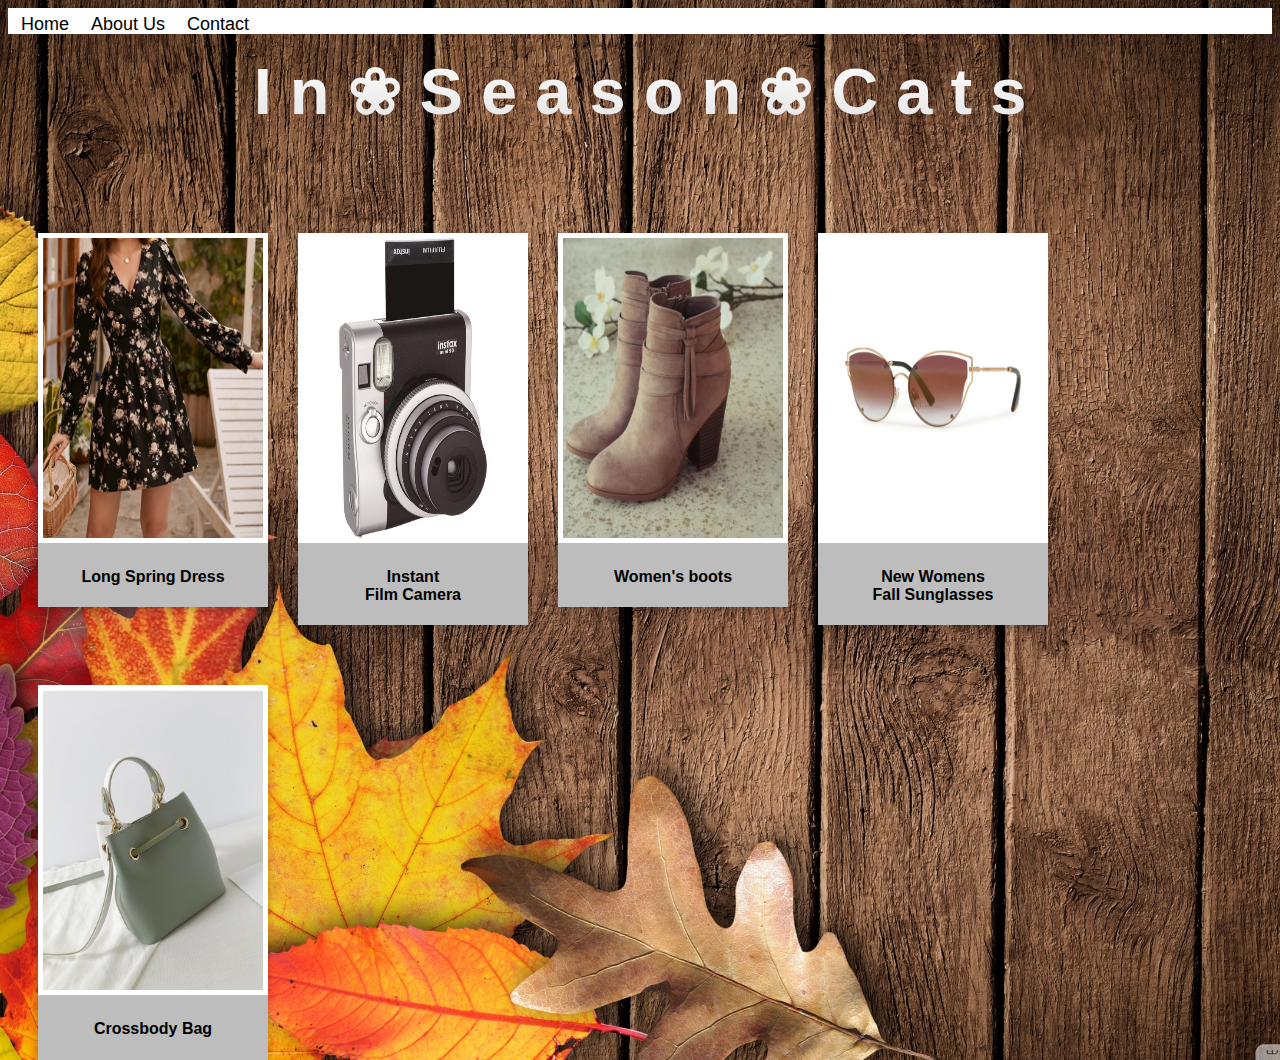
<file: Catalogue/index.html>
<!DOCTYPE html>
<html>
    <head>
        <title>
            Spring Catalogue
        </title>
    </head>
    <link rel="stylesheet" href="CSS/style.css">
<body>
    <div id="menu">
        <a href="index.html">Home</a>
        <a href="about.html">About Us</a>
        <a href="contact.html">Contact</a>
    </div>
    <div class="container">
    <h1>I n &#10048 S e a s o n &#10048 C a t s</h1>
    </div>
    
    <div class="item1">
        <a href="Dress.html">
        <img src="images/Dresses/Dress.jpg"></a>
        <h4>Long Spring Dress</h4>
        
    </div>
    
    <div class="item2">
        <a href="Polaroid.html">
        <img src="images/Cameras/polaroid.jpg"></a>
        <h4> Instant<br>Film Camera</h4>
        
    </div>

    <div class="item3">
        <a href="Shoes.html">
        <img src="images/Shoes/shoes.jpg"></a>
        <h4>Women's boots</h4>
        
    </div>

    <div class="item4">
        <a href="Glasses.html">
        <img src="images/Glasses/Glasses.jpg"></a>
        <h4>New Womens<br>Fall Sunglasses</h4>
        
        
    </div>
    <div class="item5">
        <a href="Bag.html">
        <img src="images/Bags/bag2.png"></a>
        <h4>Crossbody Bag</h4>
        
    </div>

<!--Casandra Willemse 2021-->
</body>

</html>
</file>
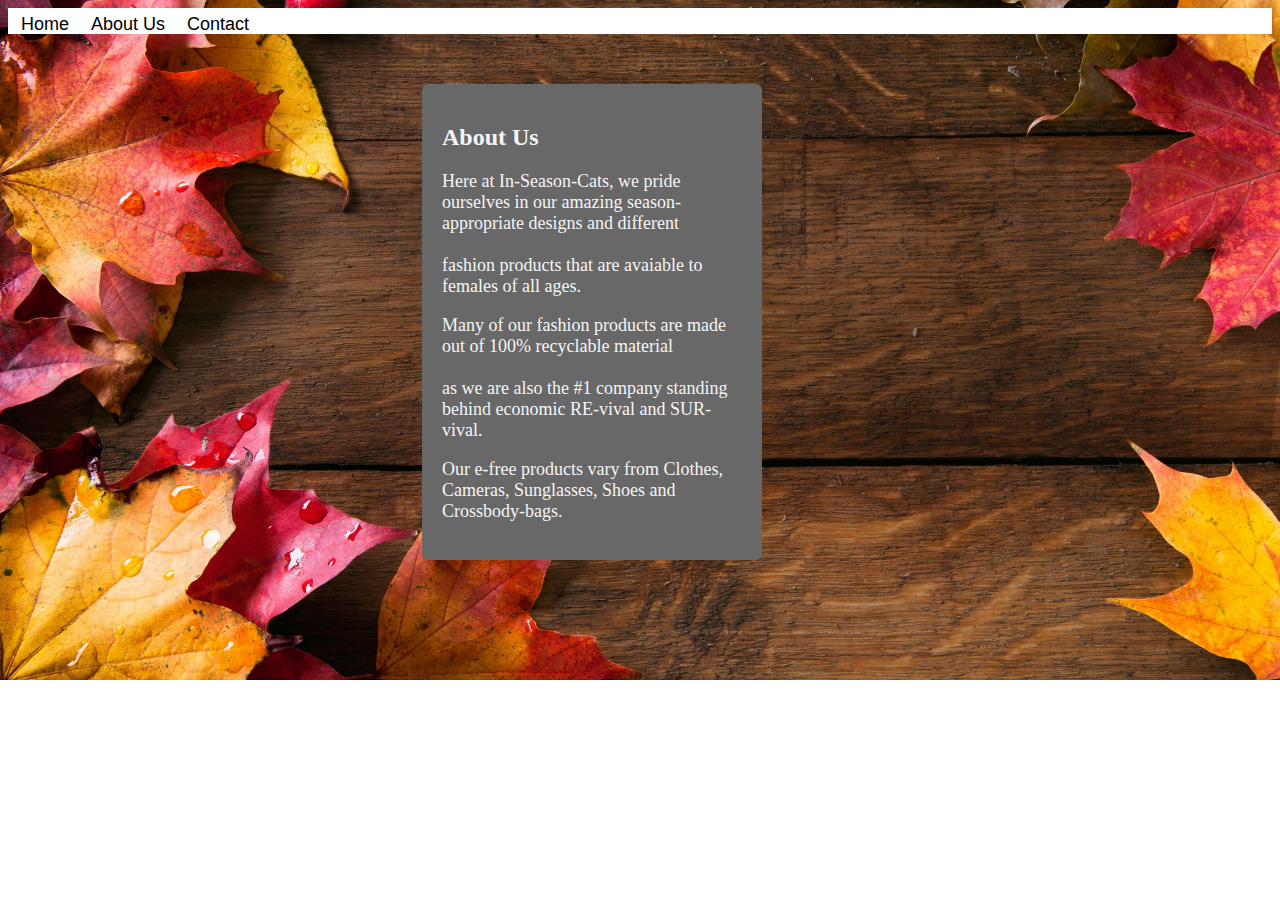
<file: Catalogue/about.html>
<!DOCTYPE html>
<html>
    <head>
        <title>About</title>
    </head>
    <link rel="stylesheet" href="CSS/about.css">
<body>
    <div id="menu">
        <a href="index.html">Home</a>
        <a href="about.html">About Us</a>
        <a href="contact.html">Contact</a>
    </div>
    <div class="container">
    <h2>About Us</h2>
        <p>Here at In-Season-Cats, we pride ourselves in our amazing season-appropriate designs and different<br><br>fashion products that are avaiable to females of all ages.</p>
        <p> Many of our fashion products are made out of 100% recyclable material <br><br> as we are also the #1 company standing behind economic RE-vival and SUR-vival.</p>
        <p>Our e-free products vary from Clothes, Cameras, Sunglasses, Shoes and Crossbody-bags.</p>
    </div>
    </body>
</html>
</file>
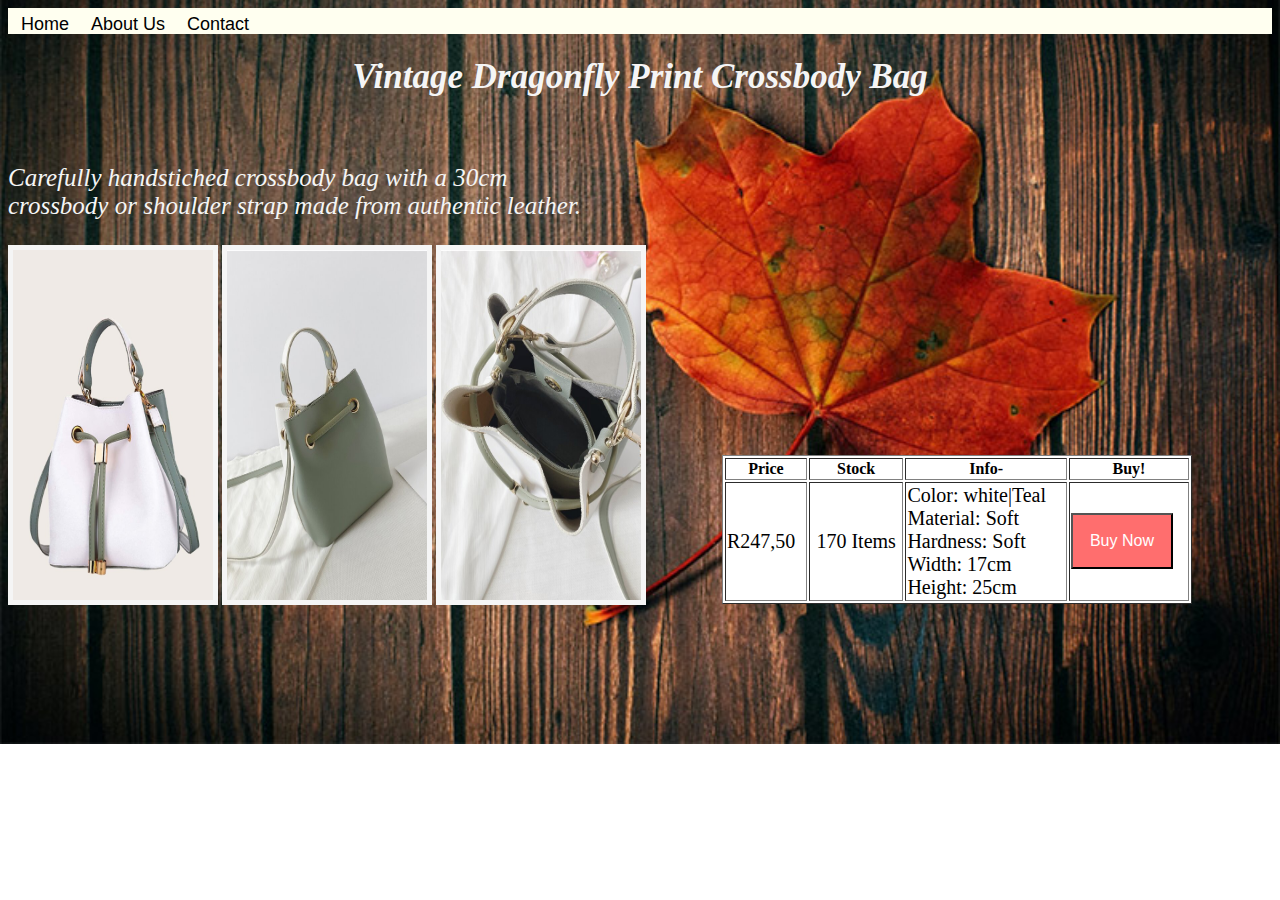
<file: Catalogue/Bag.html>
<!DOCTYPE html>
<html>
    <head>
        <title>
            Crossbody Bags
        </title>
        <link rel="stylesheet" href="CSS/bag.css">
    </head>
    <body>

        <div id="menu">
            <a href="index.html">Home</a>
            <a href="about.html">About Us</a>
            <a href="contact.html">Contact</a>
        </div>

        <h1><i>Vintage Dragonfly Print Crossbody Bag</i></h1>
       <br>

    <p><i>Carefully handstiched crossbody bag with a 30cm <br>crossbody or shoulder strap made from authentic leather.</i></p>
    
    
    <table border="1" align="right">
        <tr>
            <th>Price</th>
            <th>Stock</th>
            <th>Info-</th>
            <th>Buy!</th>
        </tr>
        <tr>
            <td>R247,50</td>
            <td align="center">170 Items</td>
            <td>Color: white|Teal<br>
                Material: Soft <br> 
                Hardness: Soft<br>
                Width: 17cm<br>
                Height: 25cm</th>
            <td><button class="button">Buy Now</button></td>
        </tr>
    </table>

<div>
    <img src="images/Bags/bag1.png">
    <img src="images/Bags/bag2.png">
    <img src="images/Bags/bag3.png">
    </div><br>
    </body>
</html>
</file>
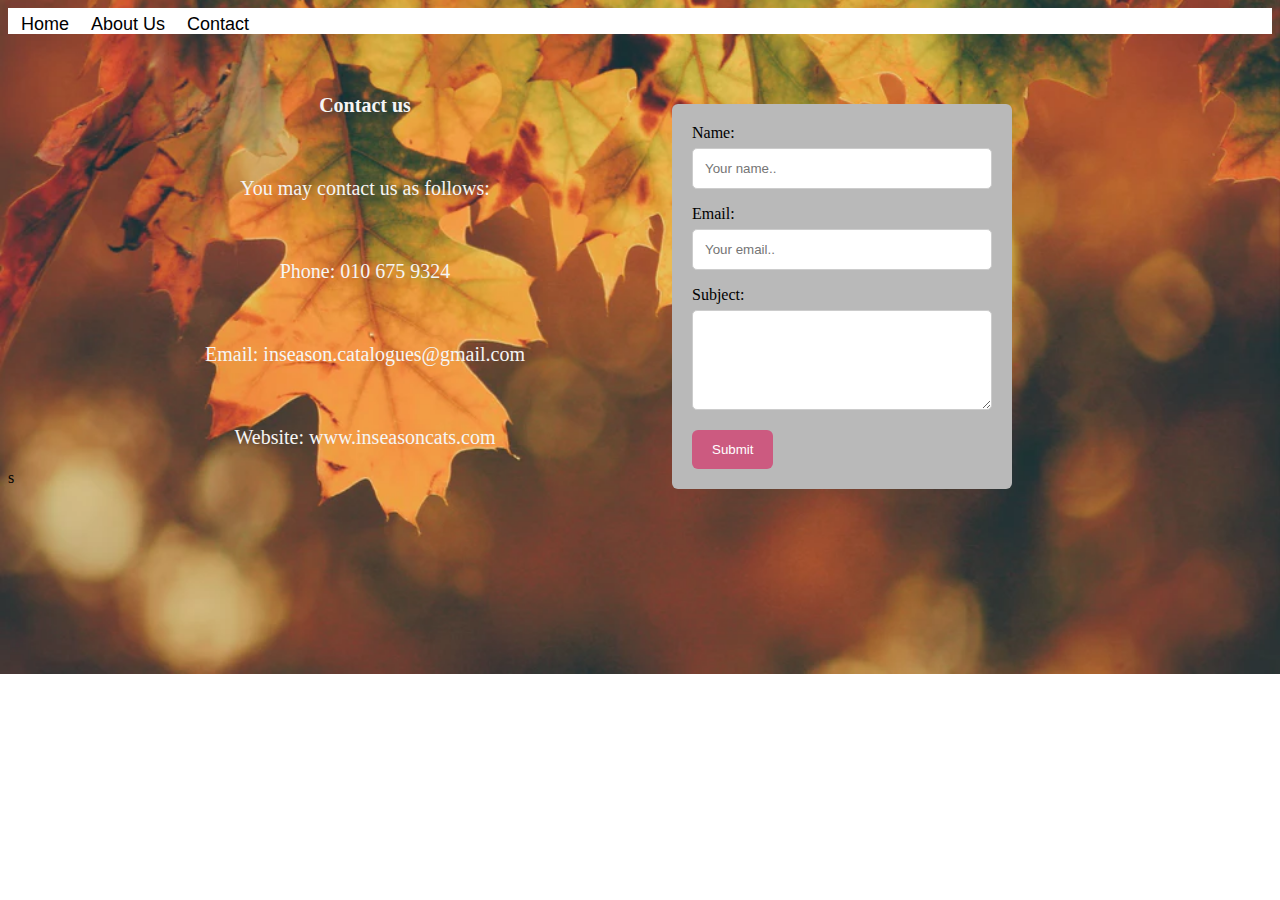
<file: Catalogue/contact.html>
<!DOCTYPE html>
<html>
    <head>
        <title>Contact Us</title>
    </head>
    <link rel="stylesheet" href="CSS/contact.css">
    <body>
    <div id="menu">
        <a href="index.html">Home</a>
        <a href="about.html">About Us</a>
        <a href="contact.html">Contact</a>
    </div>
    <div class="container">
        <form action="">
        <label for="yname">Name:</label>
        <input type="text" id="yname" name="fullname" placeholder="Your name..">
        <label for="email">Email:</label>
        <input type="text" id="email" name="email" placeholder="Your email..">
        <label for="subject">Subject:</label>
        <textarea id="subject" name="subject" style="height:100px">
        </textarea>
        <input type="submit" value="Submit">
        </form>
    </div>
    <h2>Contact us</h2>
        <p>You may contact us as follows:</p>
        <p>Phone: 010 675 9324</p>
        <p>Email: inseason.catalogues@gmail.com</p>
        <p>Website: www.inseasoncats.com</p>s
    </body>
</html>
</file>
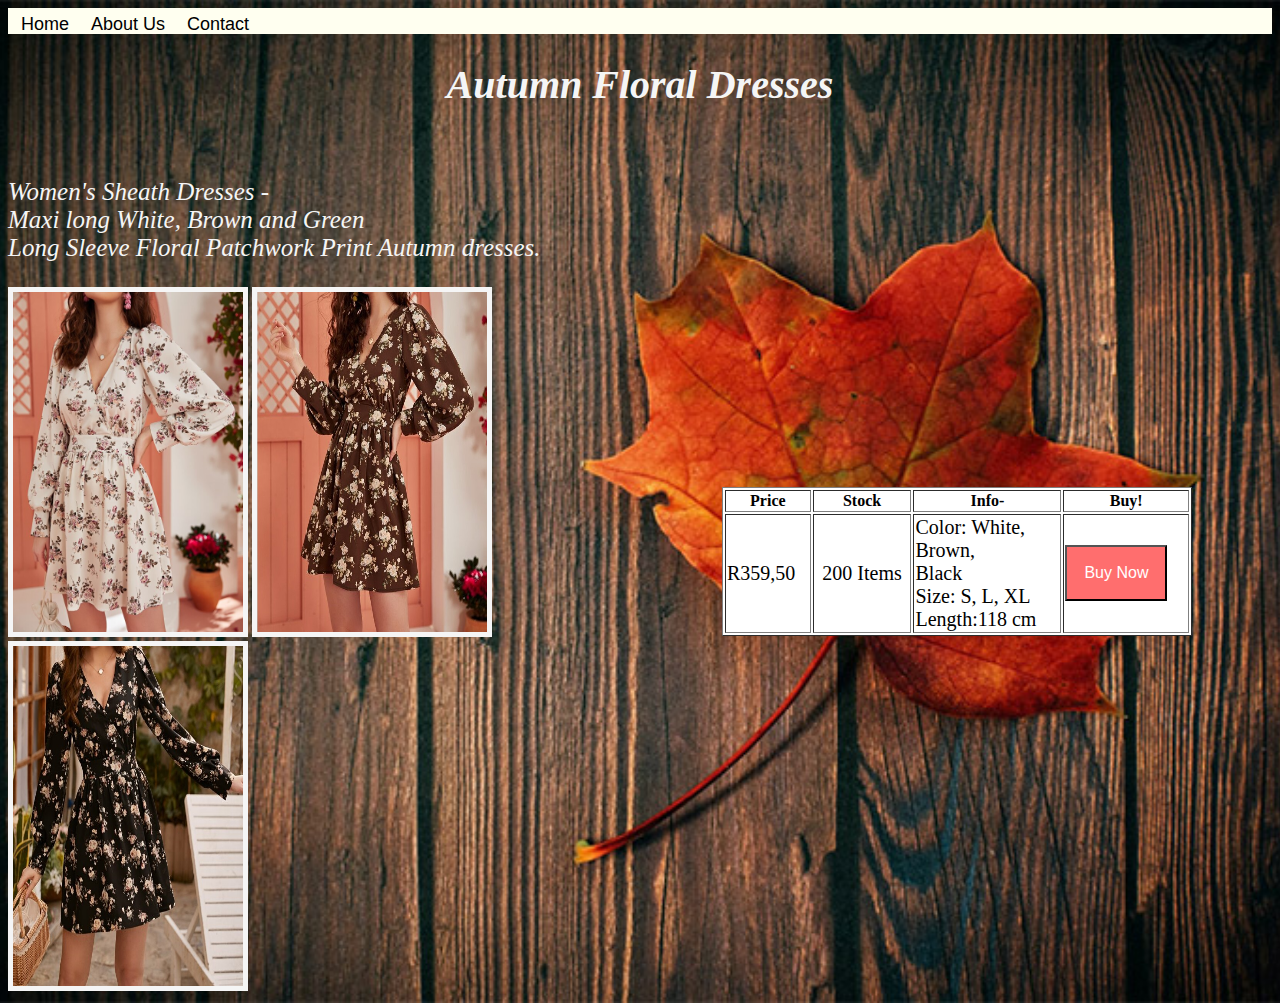
<file: Catalogue/Dress.html>
<!DOCTYPE html>
<html>
    <head>
        <title>
            Spring Dresses
        </title>
        <link rel="stylesheet" href="CSS/dress.css">
    </head>
    <body>
        <div id="menu">
            <a href="index.html">Home</a>
            <a href="about.html">About Us</a>
            <a href="contact.html">Contact</a>
        </div>
        <h1><i>Autumn Floral Dresses</i></h1>
        <br>
        <p><i>Women's Sheath Dresses - <br>Maxi long White, Brown and Green<br> Long Sleeve Floral Patchwork Print Autumn dresses.</i></p>
        <table border="1" align="right">
            <tr>
                <th>Price</th>
                <th>Stock</th>
                <th>Info-</th>
                <th>Buy!</th>
            </tr>
            <tr>
                <td>R359,50</td>
                <td align="center">200 Items</td>
                <td>Color: White,<br>
                           Brown,<br>
                           Black<br>
                           Size: S, L, XL<br> 	
                           Length:118 cm</th>
                <td><button class="button">Buy Now</button></td>
            </tr>
        </table>
        <div>
            <img src="images/Dresses/dress1.jpg">
            <img src="images/Dresses/dress3.jpg">
            <img src="images/Dresses/Dress.jpg">
        </div>
    
    </body>
</html>
</file>
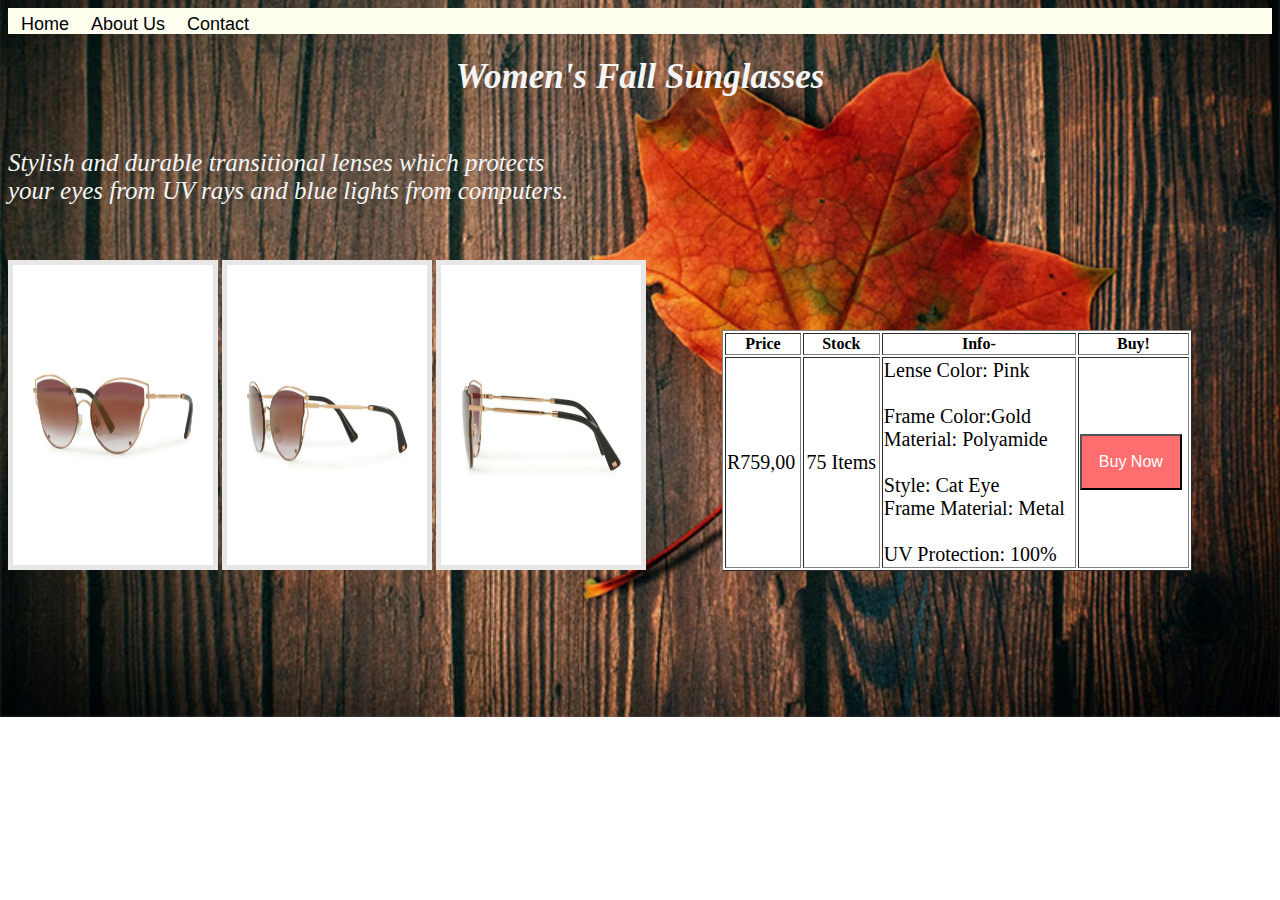
<file: Catalogue/Glasses.html>
<!DOCTYPE html>
<html>
    <head>
        <title>
            SunGlasses
        </title>
        <link rel="stylesheet" href="CSS/glasses.css">
    </head>
    <body>
    <div id="menu">
        <a href="index.html">Home</a>
        <a href="about.html">About Us</a>
        <a href="contact.html">Contact</a>
    </div>
    <h1><i>Women's Fall Sunglasses</i></h1>
    
    <br>
    
    <p><i>Stylish and durable transitional lenses which protects<br> your eyes from UV rays and blue lights from computers.</i></p>
    
    <img src="images/Glasses/Glasses.jpg">
    <img src="images/Glasses/glasses1.jpg">
    <img src="images/Glasses/glasses2.jpg">

    <table border="1" align="right">
        <tr>
            <th>Price</th>
            <th>Stock</th>
            <th>Info-</th>
            <th>Buy!</th>
        </tr>
        <tr>
            <td>R759,00</td>
            <td align="center">75 Items</td>
            <td>Lense Color: Pink<br><br>
                Frame Color:Gold<br>
                Material: Polyamide <br><br> 
                Style: Cat Eye<br>
                Frame Material: Metal<br><br>
                UV Protection: 100%
            <td><button class="button">Buy Now</button></td>
        </tr>
    </table>
    </body>
</html>
</file>
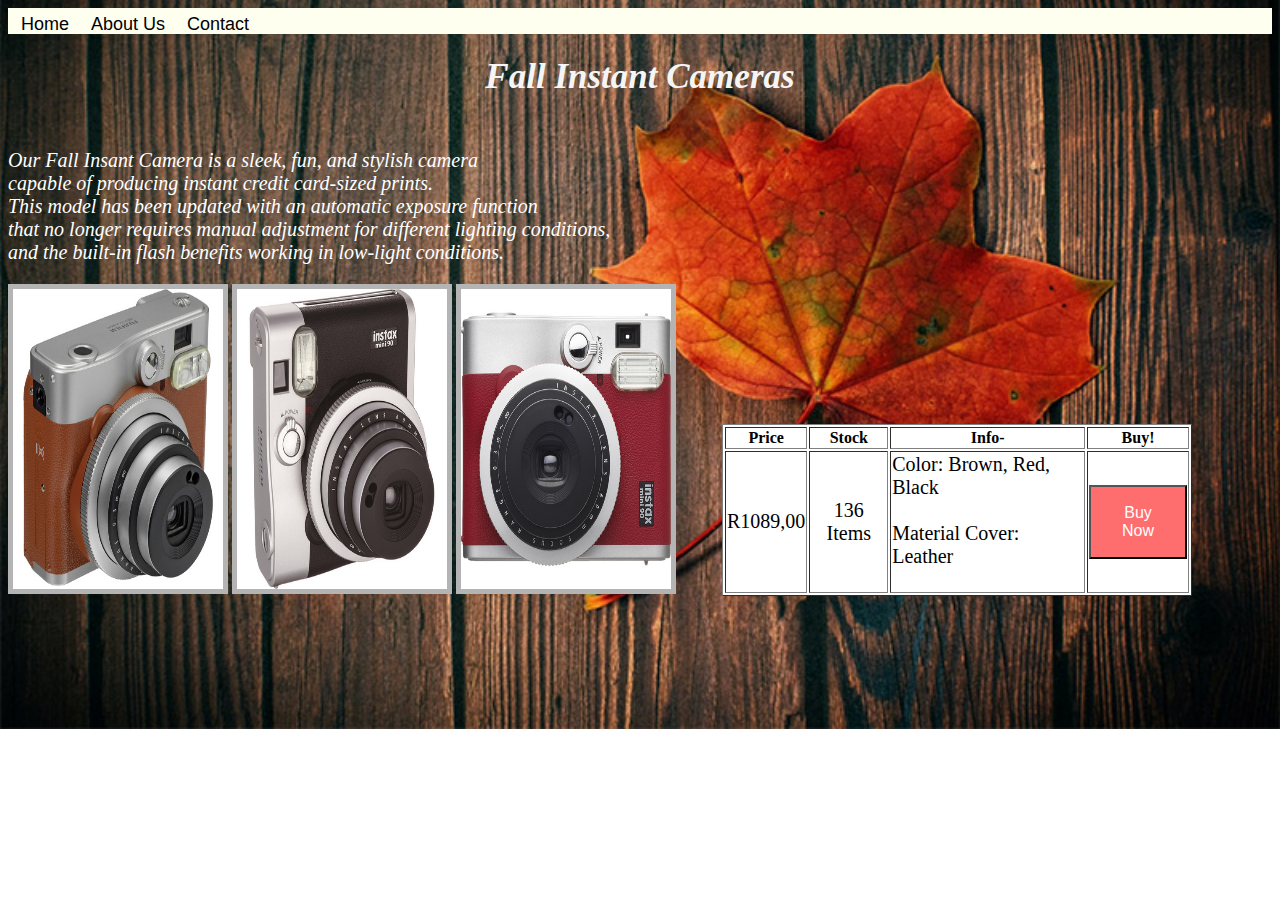
<file: Catalogue/Polaroid.html>
<!DOCTYPE html>
<html>
    <head>
        <title>
            Polaroid Camera
        </title>
        <link rel="stylesheet" href="CSS/polaroid.css">
    </head>
    <body>
    <div id="menu">
        <a href="index.html">Home</a>
        <a href="about.html">About Us</a>
        <a href="contact.html">Contact</a>
    </div>
    <h1><i>Fall Instant Cameras</i></h1>
    
    <br>
    
    <p><i>Our Fall Insant Camera  is a sleek, fun, and stylish camera<br>
         capable of producing instant credit card-sized prints.<br>
         This model has been updated with an automatic exposure function<br>
         that no longer requires manual adjustment for different lighting conditions,<br>
         and the built-in flash benefits working in low-light conditions.</i></p>
    
    <img src="images/Cameras/camera1.1.jpg">
    <img src="images/Cameras/camera2.jpg">
    <img src="images/Cameras/camera3.jpg">

    <table border="1" align="right">
        <tr>
            <th>Price</th>
            <th>Stock</th>
            <th>Info-</th>
            <th>Buy!</th>
        </tr>
        <tr>
            <td>R1089,00</td>
            <td align="center">136 Items</td>
            <td>Color: Brown, Red, Black<br><br> 
                Material Cover: Leather<br><br>
            <td><button class="button">Buy Now</button></td>
        </tr>
    </table>
    </body>
</html>
</file>
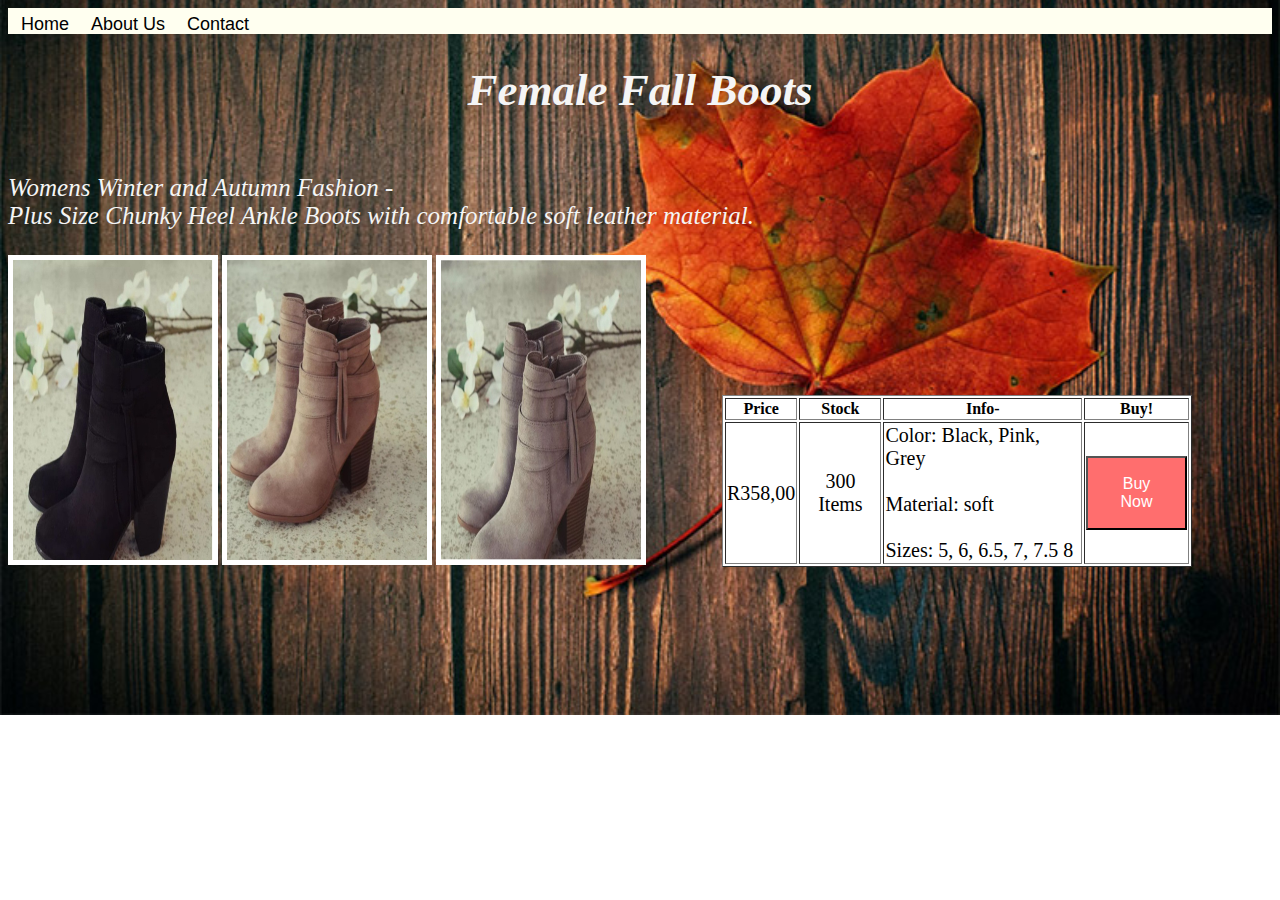
<file: Catalogue/Shoes.html>
<!DOCTYPE html>
<html>
    <head>
        <title>
            Female boots
        </title>
        <link rel="stylesheet" href="CSS/shoes.css">
    </head>
    <body>
    <div id="menu">
        <a href="index.html">Home</a>
        <a href="about.html">About Us</a>
        <a href="contact.html">Contact</a>
    </div>
    <h1><i>Female Fall Boots</i></h1>
    
    <br>
    
    <p><i>Womens Winter and Autumn Fashion -<br>
         Plus Size Chunky Heel Ankle Boots with comfortable soft leather material.</i></p>
    
    <img src="images/Shoes/shoe3.jpg">
    <img src="images/Shoes/shoes.jpg">
    <img src="images/Shoes/shoes2.jpg">

    <table border="1" align="right">
        <tr>
            <th>Price</th>
            <th>Stock</th>
            <th>Info-</th>
            <th>Buy!</th>
        </tr>
        <tr>
            <td>R358,00</td>
            <td align="center">300 Items</td>
            <td>Color: Black, Pink, Grey<br><br>
                Material: soft <br><br>
                Sizes: 5, 6, 6.5, 7, 7.5 8
            <td><button class="button">Buy Now</button></td>
        </tr>
    </table>
    </body>
</html>
</file>
<file: Catalogue/CSS/style.css>
body {
    background-image: url("../images/backgrounds/background1.jpg");
    background-repeat: no-repeat;
    height: 100%;
    background-position: center;
    background-repeat: no-repeat;
    background-size: cover;
}
h1 {
    text-align: center;
    font-size: 65px;
    margin-top: 20px;
    font-family: Impact, 'Arial Narrow Bold', sans-serif;
    background-clip: text;
    background: linear-gradient(rgb(253, 253, 253), rgb(228, 228, 228));
    background-clip: text;
    -webkit-text-fill-color: transparent;
}

h4, p{
    color: rgb(0, 0, 0);
}

a {
    color: black;    

}
img {
    width: 220px;
    height: 300px;
    border: 5px solid rgb(255, 255, 255);  
}

/*item boxes*/

.item1 {
    box-shadow: 0 4px 8px 0 rgba(0, 0, 0, 0.2);
    max-width: 300px;
    margin: auto;
    margin-top: 60px;
    text-align: center;
    font-family: arial;
    background:rgb(189, 189, 189);
    margin-left: 30px;
    float: left;
    
}
.item2 {
    box-shadow: 0 4px 8px 0 rgba(0, 0, 0, 0.2);
    max-width: 300px;
    margin: auto;
    margin-top: 60px;
    text-align: center;
    font-family: arial;
    background:rgb(189, 189, 189);
    float:left;
    margin-left: 30px;

}
.item3 {
    box-shadow: 0 4px 8px 0 rgba(0, 0, 0, 0.2);
    max-width: 300px;
    margin: auto;
    margin-top: 60px;
    text-align: center;
    font-family: arial;
    background:rgb(189, 189, 189);
    float:left;
    margin-left:30px;
}
.item4 {
    box-shadow: 0 4px 8px 0 rgba(0, 0, 0, 0.2);
    max-width: 300px;
    margin: auto;
    margin-top: 60px;
    text-align: center;
    font-family: arial;
    background:rgb(189, 189, 189);
    float:left;
    margin-left:30px;

}
.item5 {
    box-shadow: 0 4px 8px 0 rgba(0, 0, 0, 0.2);
    max-width: 300px;
    margin: auto;
    margin-top: 60px;
    text-align: center;
    font-family: arial;
    background:rgb(189, 189, 189);
    float:left;
    margin-left:30px;

}
/*menu bar below*/
#menu{
    width:100%;
    height:20px;
    background-color: rgb(255, 255, 255);
    padding-top:6px;
}

#menu a{
    color: #000000;
    font-family: Helvetica, sans-serif;
    font-size: 18px;
    text-decoration:none;
    font-weight: 800px;
    text-align: center;
    padding-left: 13px;
    padding-right: 5px;

}

#menu a:hover{
    color: #bb006d;
}
</file>
<file: Catalogue/CSS/about.css>
body{
    background-image: url("../images/backgrounds/about.jpg");
    background-repeat: no-repeat;
    height: 100%;
    background-position: center;
    background-repeat: no-repeat;
    background-size: cover;
}

h2 {
    color:whitesmoke;
}
p {
    color: whitesmoke;
    font-size: large;
}
.container {
    border-radius: 6px;
    background-color: #686868;
    padding: 20px;
    width: 300px;
    float: right;
    margin-right: 510px;
    margin-top:50px;
    
}

/*menu bar below*/

#menu{
    width:100%px;
    height:20px;
    background-color: rgb(255, 255, 255);
    padding-top:6px;
}

#menu a{
    color: #000000;
    font-family: Helvetica, sans-serif;
    font-size: 18px;
    text-decoration:none;
    font-weight: 800px;
    text-align: center;
    padding-left: 13px;
    padding-right: 5px;

}

#menu a:hover{
    color: #bb006d;
}
</file>
<file: Catalogue/CSS/bag.css>
body {
    background-image: url("../images/backgrounds/background2.jpg");
    background-repeat: no-repeat;
    height: 100%;
    background-position: center;
    background-repeat: no-repeat;
    background-size: cover;

}
h1 {
    font-size: 35px;
    text-align: center;
    color:whitesmoke;
    background-clip: text;
}
p {
    font-size: 25px;
    color: whitesmoke;
    font-weight: 3px;;
}

img {
    width: 200px;
    height: 350px;
    border: 5px solid whitesmoke;
}
/*---------------------------------------------------------------------------------------------------*/
/*Table below*/
table {
    width: 470px;
    height: 130px;
    margin-right: 80px;
    margin-top: 210px;
    background: rgb(255, 255, 255)
}

th {
    color:rgb(0, 0, 0);
}

td {
    color:rgb(0, 0, 0);
    font-size: 20px;
}

.button {
    background-color:rgb(255, 110, 110);
    color: white;
    padding: 17px;
    text-align: center;
    display: inline-block;
    font-size: 16px;
    cursor: pointer;

}

/*------------------------------------------------------------------------------*/
/*menu bar below*/
#menu{
    width:100%;
    height:20px;
    background-color:ivory;
    padding-top:6px;
}

#menu a{
    color: #000000;
    font-family: Helvetica, sans-serif;
    font-size: 18px;
    text-decoration:none;
    font-weight: 800px;
    text-align: center;
    padding-left: 13px;
    padding-right: 5px;

}

#menu a:hover{
    color: #bb006d;
}
</file>
<file: Catalogue/CSS/contact.css>
body{
    background-image: url("../images/backgrounds/contactB.jpg");
    background-repeat: no-repeat;
    height: 100%;
    background-position: center;
    background-repeat: no-repeat;
    background-size: cover;
}

h2, p {
    font-size: 20px;
    color:whitesmoke;
    margin-left: 50px;
    margin-top:60px;
    text-align:center
}

/*menu bar below*/

#menu{
    width:100%px;
    height:20px;
    background-color: rgb(255, 255, 255);
    padding-top:6px;
}

#menu a{
    color: #000000;
    font-family: Helvetica, sans-serif;
    font-size: 18px;
    text-decoration:none;
    font-weight: 800px;
    text-align: center;
    padding-left: 13px;
    padding-right: 5px;

}

#menu a:hover{
    color: #bb006d;
}

/*contact form*/

.container {
    border-radius: 6px;
    background-color: #b9b9b9;
    padding: 20px;
    width: 300px;
    float: right;
    margin-right: 260px;
    margin-top: 70px;
    
}

input[type=text], select, textarea {
    width: 100%;
    padding: 12px;
    border: 1px solid #ccc;
    border-radius: 5px;
    box-sizing: border-box;
    margin-top: 6px;
    margin-bottom: 16px;
    resize: vertical;
}

input[type=submit]{
    background-color: #cc5a80;
    color: white;
    padding: 12px 20px;
    border:none;
    border-radius: 6px;
    cursor: pointer;
}
</file>
<file: Catalogue/CSS/dress.css>
body {
    background-image: url("../images/backgrounds/background2.jpg");
    background-repeat: no-repeat;
    height: 100%;
    background-position: center;
    background-repeat: no-repeat;
    background-size: cover;

}
h1 {
    font-size: 40px;
    text-align: center;
    color:whitesmoke;
    background-clip: text;
}
p {
    font-size: 25px;
    color: whitesmoke;
    font-weight: 3px;;
}

img {
    width: 230px;
    height: 340px;

    border: 5px solid whitesmoke;
}
/*---------------------------------------------------------------------------------------------------*/
/*Table below*/
table {
    width: 470px;
    height: 130px;
    margin-right: 80px;
    margin-top: 200px;
    background: rgb(255, 255, 255)
}

th {
    color:rgb(0, 0, 0);
}

td {
    color:rgb(0, 0, 0);
    font-size: 20px;
}

.button {
    background-color:rgb(255, 110, 110);
    color: white;
    padding: 17px;
    text-align: center;
    display: inline-block;
    font-size: 16px;
    cursor: pointer;

}

/*------------------------------------------------------------------------------*/
/*menu bar below*/
#menu{
    width:100%;
    height:20px;
    background-color:ivory;
    padding-top:6px;
}

#menu a{
    color: #000000;
    font-family: Helvetica, sans-serif;
    font-size: 18px;
    text-decoration:none;
    font-weight: 800px;
    text-align: center;
    padding-left: 13px;
    padding-right: 5px;

}

#menu a:hover{
    color: #bb006d;
}
</file>
<file: Catalogue/CSS/glasses.css>
body {
    background-image: url("../images/backgrounds/background2.jpg");
    background-repeat: no-repeat;
    height: 100%;
    background-position: center;
    background-repeat: no-repeat;
    background-size: cover;

}
h1 {
    font-size: 35px;
    text-align: center;
    color:whitesmoke;
    background-clip: text;
}
p {
    font-size: 25px;
    color: whitesmoke;
    font-weight: 3px;
    margin-top:10px;
    
}

img {
    width: 200px;
    height: 300px;
    border: 5px solid rgb(231, 231, 231);
    margin-top:30px;
}
/*---------------------------------------------------------------------------------------------------*/
/*Table below*/
table {
    width: 470px;
    height: 130px;
    margin-right: 80px;
    margin-top: 100px;
    background: rgb(255, 255, 255)
}

th {
    color:rgb(0, 0, 0);
}

td {
    color:rgb(0, 0, 0);
    font-size: 20px;
}

.button {
    background-color:rgb(255, 110, 110);
    color: white;
    padding: 17px;
    text-align: center;
    display: inline-block;
    font-size: 16px;
    cursor: pointer;

}

/*------------------------------------------------------------------------------*/
/*menu bar below*/
#menu{
    width:100%;
    height:20px;
    background-color:ivory;
    padding-top:6px;
}

#menu a{
    color: #000000;
    font-family: Helvetica, sans-serif;
    font-size: 18px;
    text-decoration:none;
    font-weight: 800px;
    text-align: center;
    padding-left: 13px;
    padding-right: 5px;

}

#menu a:hover{
    color: #bb006d;
}
</file>
<file: Catalogue/CSS/polaroid.css>
body {
    background-image: url("../images/backgrounds/background2.jpg");
    background-repeat: no-repeat;
    height: 100%;
    background-position: center;
    background-repeat: no-repeat;
    background-size: cover;

}
h1 {
    font-size: 35px;
    text-align: center;
    color:whitesmoke;
    background-clip: text;
}
p {
    font-size: 20px;
    color: rgb(255, 255, 255);
    font-weight: 6px;
    margin-top:10px;
    text-align: left;
    
}

img {
    width: 210px;
    height: 300px;
    border: 5px solid rgb(180, 180, 180);
}
/*---------------------------------------------------------------------------------------------------*/
/*Table below*/
table {
    width: 470px;
    height: 130px;
    margin-right: 80px;
    margin-top: 140px;
    background: rgb(255, 255, 255)
}

th {
    color:rgb(0, 0, 0);
}

td {
    color:rgb(0, 0, 0);
    font-size: 20px;
}

.button {
    background-color:rgb(255, 110, 110);
    color: white;
    padding: 17px;
    text-align: center;
    display: inline-block;
    font-size: 16px;
    cursor: pointer;

}

/*------------------------------------------------------------------------------*/
/*menu bar below*/
#menu{
    width:100%;
    height:20px;
    background-color:ivory;
    padding-top:6px;
}

#menu a{
    color: #000000;
    font-family: Helvetica, sans-serif;
    font-size: 18px;
    text-decoration:none;
    font-weight: 800px;
    text-align: center;
    padding-left: 13px;
    padding-right: 5px;

}

#menu a:hover{
    color: #bb006d;
}
</file>
<file: Catalogue/CSS/shoes.css>
body {
    background-image: url("../images/backgrounds/background2.jpg");
    background-repeat: no-repeat;
    height: 100%;
    background-position: center;
    background-repeat: no-repeat;
    background-size: cover;

}
h1 {
    font-size: 45px;
    text-align: center;
    color:whitesmoke;
    background-clip: text;
}
p {
    font-size: 25px;
    color: whitesmoke;
    font-weight: 3px;
    margin-top:10px;
}

img {
    width: 200px;
    height: 300px;
    border: 5px solid rgb(255, 255, 255);
}
/*---------------------------------------------------------------------------------------------------*/
/*Table below*/
table {
    width: 470px;
    height: 130px;
    margin-right: 80px;
    margin-top: 140px;
    background: rgb(255, 255, 255)
}

th {
    color:rgb(0, 0, 0);
}

td {
    color:rgb(0, 0, 0);
    font-size: 20px;
}

.button {
    background-color:rgb(255, 110, 110);
    color: white;
    padding: 17px;
    text-align: center;
    display: inline-block;
    font-size: 16px;
    cursor: pointer;

}

/*------------------------------------------------------------------------------*/
/*menu bar below*/
#menu{
    width:100%;
    height:20px;
    background-color:ivory;
    padding-top:6px;
}

#menu a{
    color: #000000;
    font-family: Helvetica, sans-serif;
    font-size: 18px;
    text-decoration:none;
    font-weight: 800px;
    text-align: center;
    padding-left: 13px;
    padding-right: 5px;

}

#menu a:hover{
    color: #bb006d;
}
</file>
